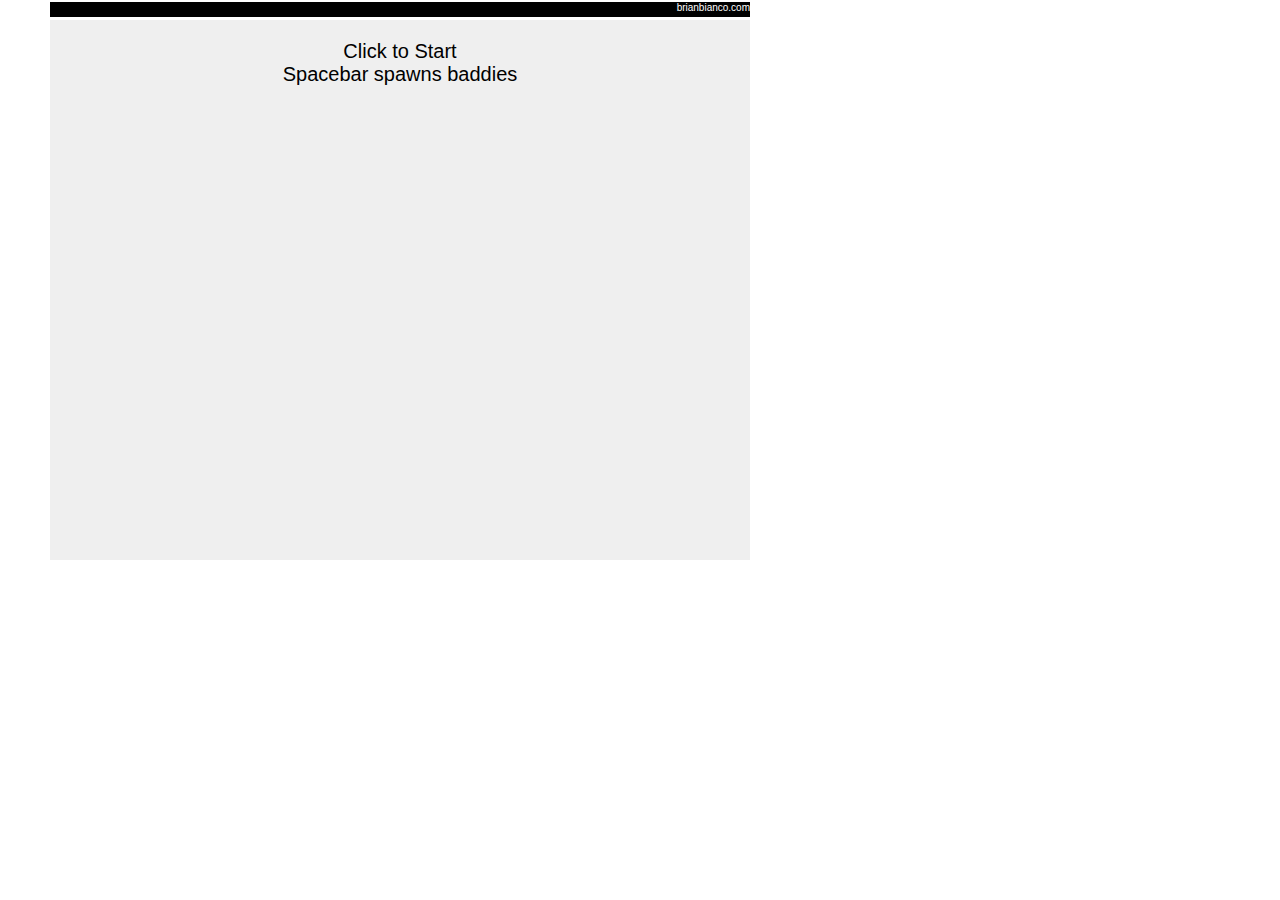
<file: index.html>
<!DOCTYPE html PUBLIC "-//W3C//DTD XHTML 1.0 Transitional//EN" "http://www.w3.org/TR/xhtml1/DTD/xhtml1-transitional.dtd">
<html xmlns="http://www.w3.org/1999/xhtml" xml:lang="en" lang="en">
<head>
	<meta http-equiv="Content-type" content="text/html; charset=UTF-8" />
	<title>Shooter</title>
	<meta http-equiv="Content-Language" content="en-us" />
	
	<meta http-equiv="imagetoolbar" content="no" />
	<meta name="MSSmartTagsPreventParsing" content="true" />
	
	<meta name="description" content="An online shooter in jQuery and CSS" />
	<meta name="keywords" content="shooter, game, jquery, css" />

	
	<meta name="author" content="Brian Bianco" />
	
	<style type="text/css" media="all">@import "css/master.css";</style>
    <script type="text/javascript" src="js/jquery-1.4.min.js"></script>
    <script type="text/javascript" src="js/sg.js"></script>
    <script type="text/javascript" src="js/jquery.color.js"></script>
    <script type="text/javascript" src="js/collision.js"></script>

	<script type="text/javascript" src="js/qt.js"></script>
	<script type="text/javascript" src="js/qiMath.js"></script>  

</head>

<body>
  <div class="dashboard">
  <div id="score">Shots Fired: 0 - Baddies Killed: 0</div>
  <a id="home" href="http://brianbianco.com">brianbianco.com</a>

  </div>
  
  <div id="content-container">
    <p class="start">Click to Start<br/>Spacebar spawns baddies
    </p>
  </div>

 
</body>
</html>
</file>
